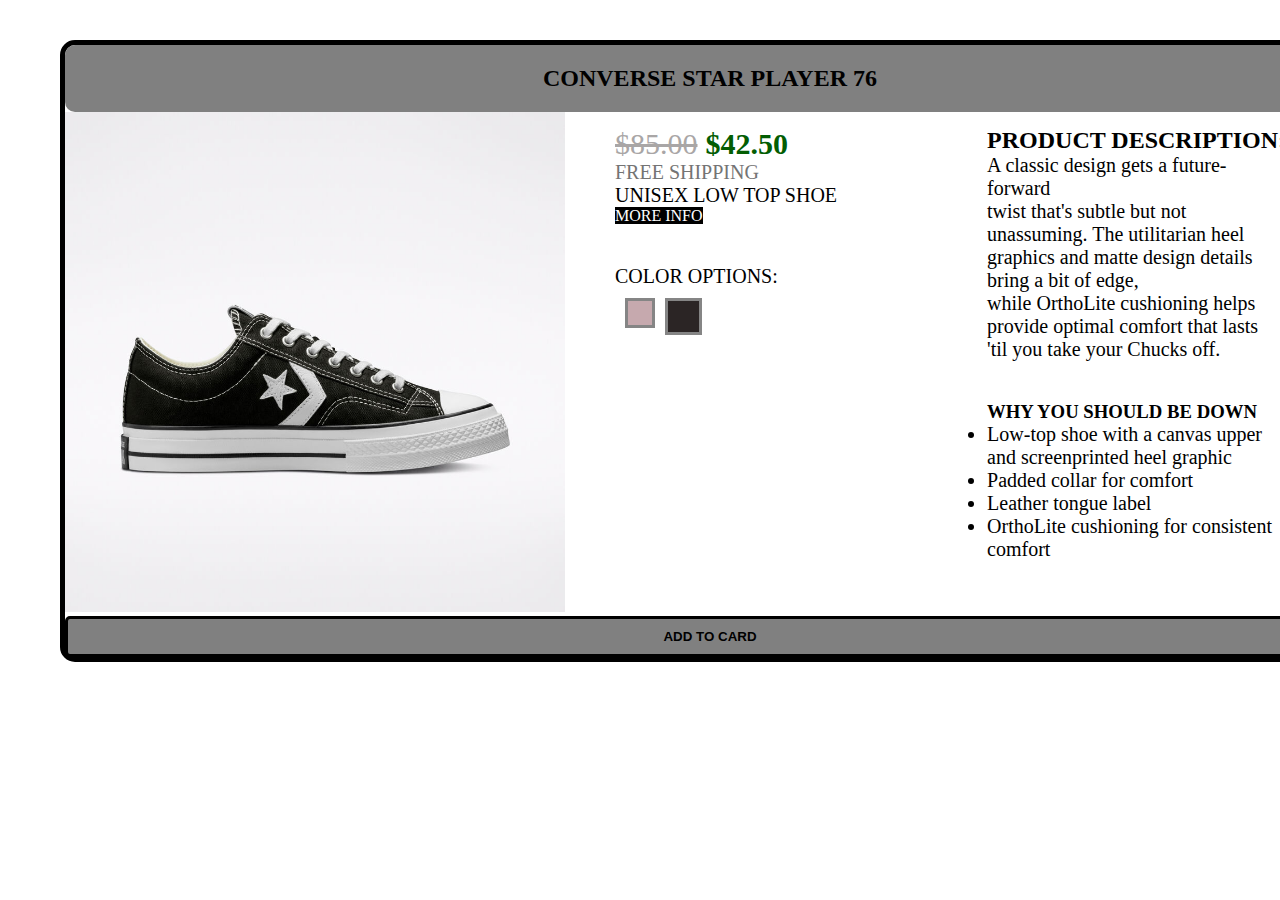
<file: Converse Star Player76/index2.html>
<!DOCTYPE html>
<html lang="en">
<head>
    <meta charset="UTF-8">
    <meta name="viewport" content="width=device-width, initial-scale=1.0">
    <title>CONVERSE STAR PLAYER 76</title>
    <link rel="stylesheet" href="style.css">
    <link rel="stylesheet" href="index.html">
</head>
<body>
    <header>
        <h2 class="başlık">CONVERSE STAR PLAYER 76</h2>
    </header>
    <div class="bütünsayfa">
        <div class="bir">
        <img src="A01607C_A_107X1.jpeg"
        alt="resim"
        width="500px"
        height="500px">
        </div>
        <div class="iki">
            <div class="freeship">
                <div class="ucret">
                <p class="seksenbeş">$85.00</p>
                <p class="kırkiki">$42.50</p>
            </div>
                <div class="freeshipping">
                <p>FREE SHIPPING</p>
            </div>
            </div>
            
            <p>UNISEX LOW TOP SHOE</p>
            <a class="linkkk" href="https://www.converse.com/shop/p/star-player-76-unisex-low-top-shoe/A06767C.html?dwvar_A06767C_color=wonder%20stone%2Fpale%20putty&styleNo=A06767C&cgid=low-top-shoes"
            >MORE INFO</a>
            <p class="renkseçenek">COLOR OPTIONS: </p>
            <div class="renkler">
                
                <a href="index.html" class="pembe"></a>
                <a href="#" class="siyah siyahaktif"></a>
            </div>
        </div>
            <div class="üç">
                <h2>PRODUCT DESCRIPTION:</h2>
                <p>A classic design gets a future-forward<br>
                    twist that's subtle but not<br>
                    unassuming. The utilitarian heel<br>
                    graphics and matte design details<br>
                    bring a bit of edge,<br>
                    while OrthoLite cushioning helps<br>
                    provide optimal comfort that lasts<br>
                    'til you take your Chucks off.</p>
                    <div class="üçiki">
                <h3>WHY YOU SHOULD BE DOWN</h3>
                <ul>
                    <li>Low-top shoe with a canvas upper and screenprinted heel graphic</li>
                    <li>Padded collar for comfort</li>
                    <li>Leather tongue label</li>
                    <li>OrthoLite cushioning for consistent comfort</li>
                </ul>
            </div>
            </div>
            
    </div>  
    <button class="addtocard">ADD TO CARD</button>  
</body>
</html>
</file>
<file: Converse Star Player76/style.css>
*{
    margin: 0;
    padding: 0;
    box-sizing: border-box;
}
body{
    border: 5px solid black;
    margin-top: 40px;
    margin-left: 60px;
    width: 1300px;
    border-radius: 15px;
}
.bütünsayfa{
    display: flex;
}
.başlık{
    display: flex;
    justify-content: center;
    padding: 20px;
    background-color: gray;
    position: relative;
    border-radius: 10px;
}

.freeshipping{
    color: rgb(116, 116, 116);
}
.başlık::after{
    content: "TOP";
    position: absolute;
    right: -37px;
    top: -25px;
    background-color: red;
    color: white;
    padding: 10px;
}
.üç{
    margin-left: 150px;
    width: 300px;
    margin-top: 15px;
    
}
.iki{
margin-left: 50px;
margin-top: 15px;
}
.seksenbeş{
    font-size: 30px;
    color: rgb(169, 166, 166);
    text-decoration: line-through;
}
.kırkiki{
    font-weight: bold;
    font-size: 30px;
    margin-left: 8px;
    color: rgb(3, 93, 3);
}
.ucret{
    display: flex;
    
}
.linkkk{
    background-color: black;
    color: white;
    text-decoration: none;
}
.linkkk:hover{
    background-color: gray;
}
.linkkk:active{
    background-color: rgb(205, 205, 205);
}
.addtocard{
    width: 100%;
    padding-top: 10px;
    padding-bottom: 10px;
    background-color: gray;
    color: black;
    font-weight: bold;
    border: 3px solid black;
    border-radius: 5px;
}
.addtocard:hover{
    color: black;
    background-color: rgb(174, 173, 173);
}
.addtocard:active
{
    background-color: rgb(219, 217, 217);
}
.üçiki{
margin-top: 40px;

}
p,li {
    font-size: 20px;

}

.pembe{
    background-color: rgb(198, 169, 174);
    width: 30px;
    height: 30px;
    margin-left: 10px;
    border: 3px solid rgb(133, 133, 133);
}
.pembe:hover{
    cursor: pointer;
}
.siyah{
    background-color: rgb(43, 37, 37);
    width: 30px;
    height: 30px;
    margin-left: 10px;
    border: 3px solid rgb(133, 133, 133);
}
.siyah:hover{
    cursor: pointer;
}

.renkler{
    display: flex;
    margin-top: 10px;
    
}
.renkseçenek{
    margin-top: 40px;
}

.siyahaktif{
    width: 37px;
    height: 37px;
}
.pembeaktif{
    width: 37px;
    height: 37px; 
}
.numara-kutu{
display: flex;
margin-top: 15px;
}
.numara{
margin-left: 5px;
color: black;
font-size: 20px;
background-color: rgb(166, 164, 164);
border: 1px solid black;
width: 50px;
}
.numara:hover{
    background-color: rgb(223, 219, 219)
}
.numara:active{
    background-color: rgb(204, 204, 204);
    border: 1px solid black;
}
.numaralar{
    margin-top: 25px;
    color: rgb(74, 74, 74);
}
</file>
